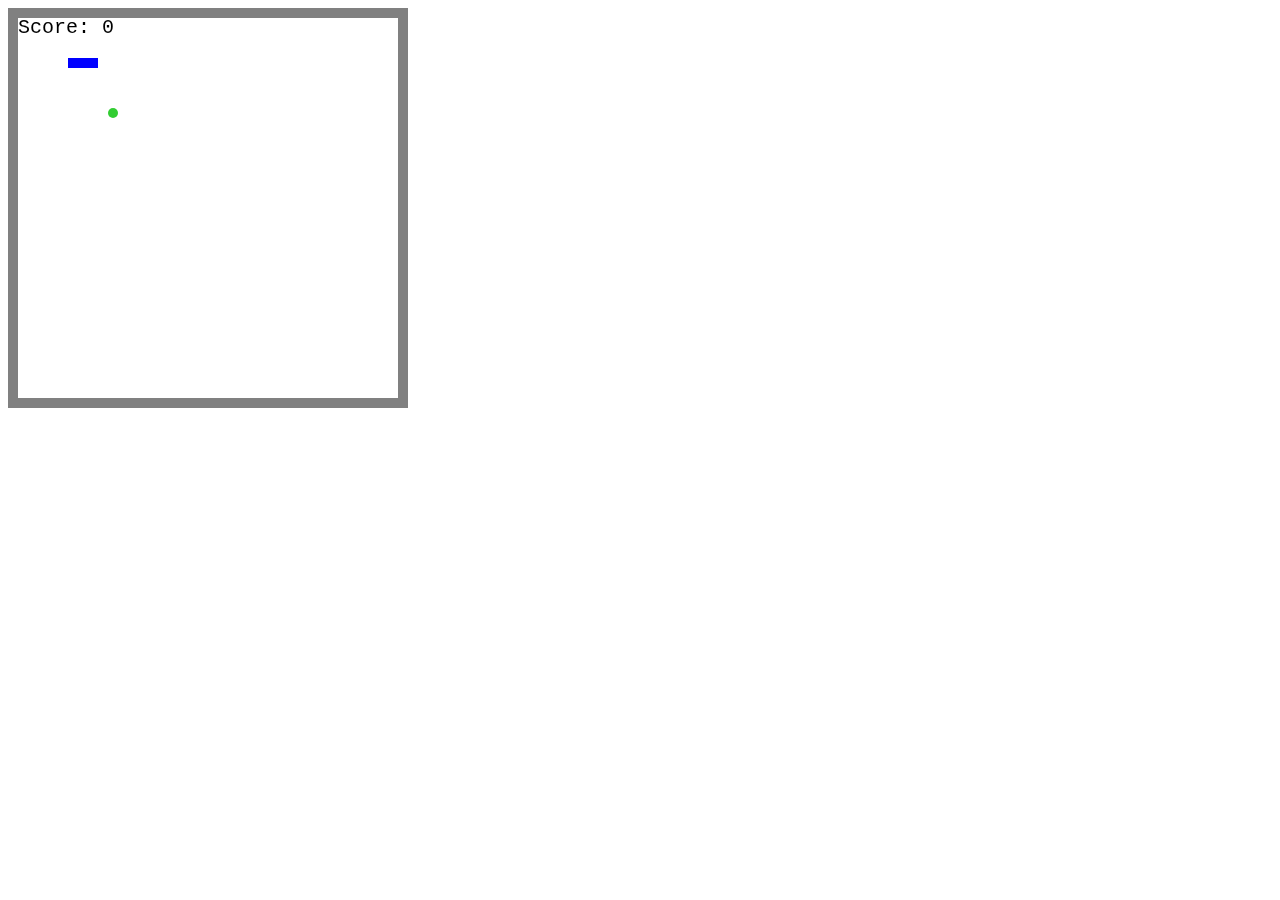
<file: docs/snek.html>
<!DOCTYPE html>
<html>
<head>
 <title>Snake!</title>
</head>
<body>
<canvas id="canvas" width="400" height="400"></canvas>
<script src="https://code.jquery.com/jquery-2.1.0.js"></script>
<script src="snek.js"></script>
</body>
</html>
</file>
